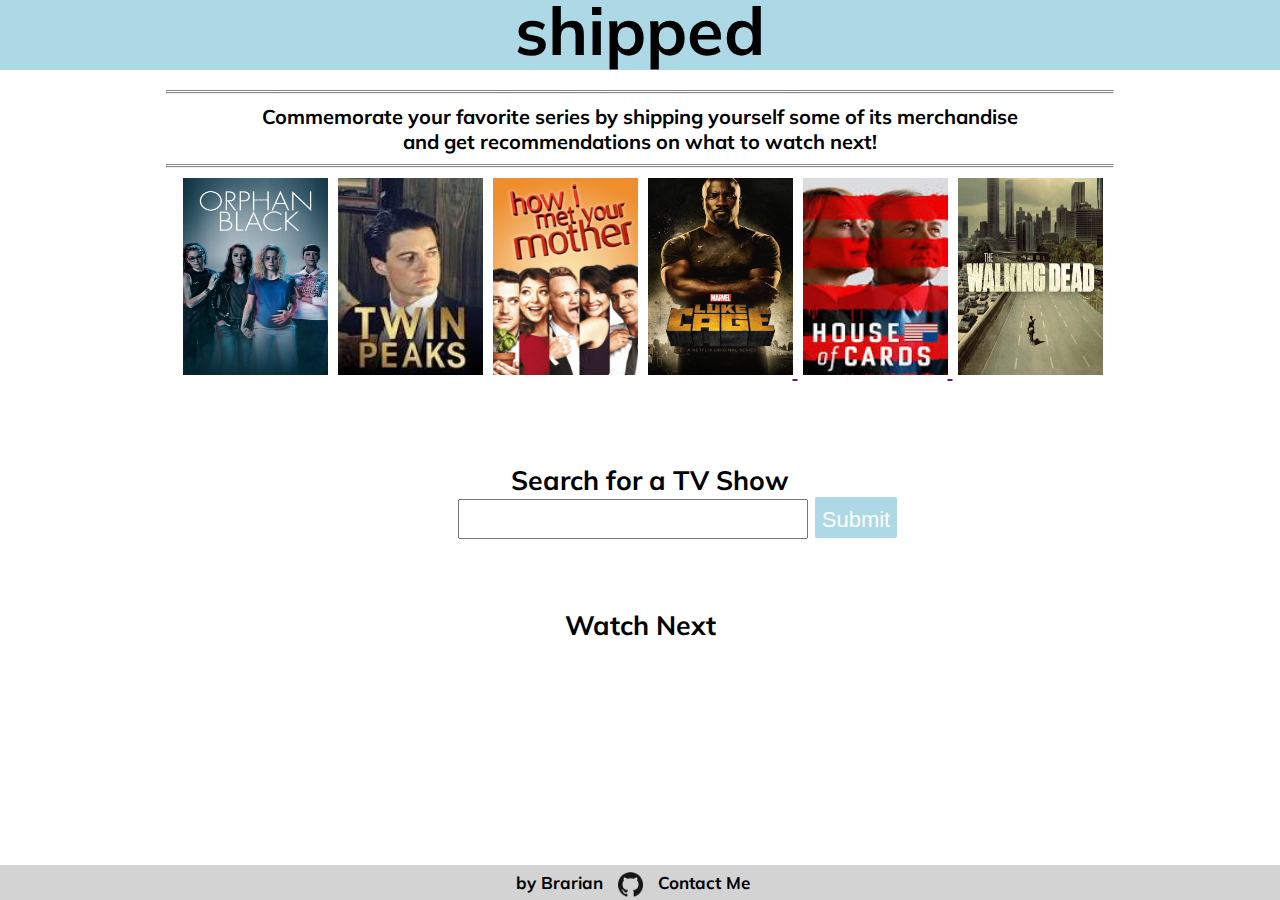
<file: index.html>
<!DOCTYPE html>
<!--[if lt IE 7]>      <html class="no-js lt-ie9 lt-ie8 lt-ie7"> <![endif]-->
<!--[if IE 7]>         <html class="no-js lt-ie9 lt-ie8"> <![endif]-->
<!--[if IE 8]>         <html class="no-js lt-ie9"> <![endif]-->
<!--[if gt IE 8]><!-->
<html class="no-js">
<!--<![endif]-->

<head lang="en-US">
    <meta charset="utf-8">
    <meta http-equiv="X-UA-Compatible" content="IE=edge">
    <title></title>
    <meta name="description" content="">
    <meta name="viewport" content="width=device-width, initial-scale=1">
    <link rel="stylesheet" type="text/css" href="float-grid.css" />
    <link rel="stylesheet" type="text/css" href="index.css" />
    <script src="https://code.jquery.com/jquery-3.2.1.min.js" integrity="sha256-hwg4gsxgFZhOsEEamdOYGBf13FyQuiTwlAQgxVSNgt4=" crossorigin="anonymous"></script>
    <link rel="stylesheet" type="text/css" href="clickable.css" />

    <link href="https://fonts.googleapis.com/css?family=Muli" rel="stylesheet">

</head>

<body>
    <main>
        <!--[if lt IE 7]>
            <p class="browsehappy">You are using an <strong>outdated</strong> browser. Please <a href="#">upgrade your browser</a> to improve your experience.</p>
        <![endif]-->

        <div class="nav_bar" role="navigation bar">
            <a href="index.html"> shipped </a>
        </div>
        <div class="tagline">
            <hr class="style2">Commemorate your favorite series by shipping yourself some of its merchandise <br> and get recommendations on what to watch next!
            <hr class="style2">
            <div class="poster one">
                <a href="" class="thumbnail" id="Orphan Black "><img src="orphanblack.jpg" /></a>
                <a href="" class="thumbnail" id="Twin Peaks "><img src="twinpeaks.jpeg" /></a>
                <a href="" class="thumbnail" id="How I Met Your Mother "><img src="howimetyourmother.jpg" /></a>
                <a href="" class="thumbnail" id="Luke Cage"><img src="lukecage.jpg" /> </a>
                <a href="" class="thumbnail" id="House of Cards"><img src="houseofc.jpeg" /> </a>
                <a href="" class="thumbnail" id="The Walking Dead"><img src="walkingdead.jpg" /></a>
            </div>
        </div>
        </div>
        <div class="row search_container ">
            <form class="mainInput">
                <label for="search " class="search-label ">Search for a TV Show </label> <br>
                <input class="input " type="text "> <button class="submit ">Submit</button> <br>
            </form>
        </div>
        <div class="loading_container row "> <img src="6.svg " />
        </div>
        <div class="apiResults ">
            <div class="row1 ">
                <div class="etsy_images ">
                </div>
            </div>

            <div class="row2 "> Watch Next
                <br>
                <div class="results ">
                </div>
            </div>
        </div>
        <div class="footer ">
            <ul>
                <li> by Brarian </li>
                <li>
                    <a href="https://github.com/brarian "> <img class="githublogo " src="GitHub-Mark-120px-plus.png " alt="Github logo "> </a>
                </li>
                <li><a href="contact.html">Contact Me </a></li>
            </ul>
        </div>
        <script src="apiMock.js ">
        </script>
        <script src="index.js ">
        </script>

    </main>
</body>

</html>
</file>
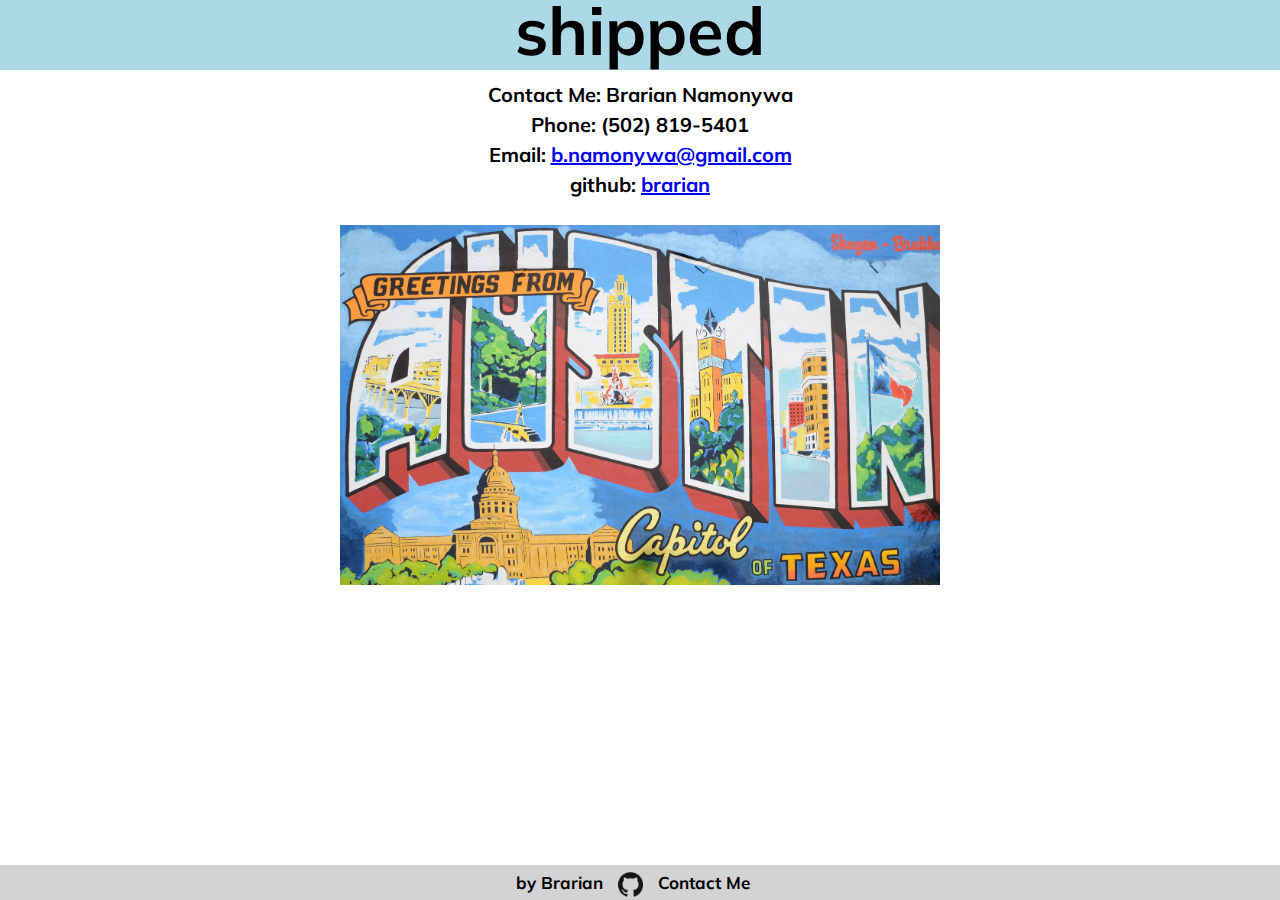
<file: contact.html>
<!DOCTYPE html>
<html>

<head>
    <meta charset="utf-8">
    <meta name="viewport" content="width=device-width">
    <title>repl.it</title>
    <link href="index.css" rel="stylesheet" type="text/css" />
    <link rel="stylesheet" type="text/css" href="contact.css" />
    <link href="https://fonts.googleapis.com/css?family=Muli" rel="stylesheet">
</head>

<body>
    <main>
        <div class="nav_bar" role="navigation bar">
            <a href="index.html"> shipped </a>
        </div>
        <section>
            Contact Me: Brarian Namonywa
            <br> Phone: (502) 819-5401
            <br> Email: <a href="mailto:b.namonywa@@gmail.com"> b.namonywa@gmail.com</a>
            <br> github: <a href="https://github.com/brarian"> brarian </a>
        </section>
        <div class="austin"> <img alt="greetings_from_austin" src="austin1.jpg" /> </div>

        <div class="footer ">
            <ul>
                <li> by Brarian </li>
                <li>
                    <a href="https://github.com/brarian "> <img class="githublogo " src="GitHub-Mark-120px-plus.png " alt="Github logo "> </a>
                </li>
                <li><a href="contact.html">Contact Me </a></li>
            </ul>
        </div>
        <script src="index.js"></script>
    </main>
</body>

</html>
</file>
<file: float-grid.css>
* {
    box-sizing: border-box;
}

.row {
    margin-left: 20px;
    margin-top: 15px;
    margin-bottom: 15px;
}

.row2 {
    margin-top: 15px;
}

.row::before,
.row::after {
    display: table;
    content: '';
}

.row::after {
    clear: both;
}

.col-3 {
    float: left;
    padding-left: 1.04166666%;
    padding-right: 1.04166666%;
}
</file>
<file: index.css>
.nav_bar {
    height: 70px;
    background-color: lightblue;
    position: absolute;
    top: 0;
    right: 0;
    left: 0;
    width: 100%;
    font-size: 50pt;
    text-align: center;
    margin-bottom: 10px;
}

body {
    background-color: #000000 #00008b 270° 50%;
    background-size: cover;
    font-family: 'Muli', sans-serif;
    font-weight: bold;
    font-size: 20pt;
    margin-bottom: 50px;
}

.mainInput {
    margin-left: auto;
    margin-right: auto;
    padding-top: 10px;
}

.loading_container {
    display: none;
}

.results {
    display: inline-table;
    margin-bottom: 25px;
    margin-left: auto;
    margin-right: auto;
    margin-top: 12px;
}

.card {
    box-shadow: 0 4px 8px 0 rgba(0, 0, 0, 0.2);
    font-size: 25px;
    display: inline-block;
    margin: 15px;
    text-align: center;
    margin-right: 40px;
    background-color: white;
    padding-bottom: 17px;
    line-height: 42px;
}

.row2 {
    text-align: center;
}

.card2 {
    height: 200px;
    width: 350px;
    font-size: 10px;
    line-height: 20px;
    border-radius: 2px;
    background-color: #c8d7e0;
    margin-bottom: 15px;
    margin-right: 10px;
    display: inline-table;
    line-height: 14px;
    padding-top: 34px;
    padding-right: 5px;
    font-size: 14px;
    text-align: left;
}

.card2 img {
    float: left;
    margin: 10px;
    margin-top: 15px;
    margin-left: 7px;
}

p {
    width: 400px;
    height: 150px;
    padding-left: 10px;
    overflow-y: scroll;
    overflow-x: scroll;
    font-size: 14px;
}

.etsy_images img {
    margin-top: 0;
    margin-left: 5px;
}

.etsy_images {
    display: inline-block;
    margin-left: 25px;
    margin-right: 25px;
}

.search_container {
    text-align: center;
    margin-bottom: 20px;
    padding-top: 55px;
}

.etsy_images {
    text-align: center;
}

.text {
    margin-top: -2px;
    padding-right: 10px;
    padding-left: 185px;
}

.footer {
    margin-top: 15px;
    position: fixed;
    bottom: 0;
    right: 0;
    left: 0;
    font-size: 17px;
    width: 100%;
    background-color: lightgray;
    height: 35px;
    /* Height of the footer */
    text-align: center;
}

hr.style2 {
    border-top: 3px double #8c8b8b;
    width: 75%;
}

.tagline {
    margin-top: 90px;
    text-align: center;
    font-size: 15pt;
}

.nav_bar a {
    color: black;
    text-decoration: none;
    position: relative;
    top: -12px;
}

.submit {
    background-color: lightblue;
    border: none;
    color: white;
    text-align: center;
    text-decoration: none;
    display: inline-block;
    font-size: 22px;
    padding: 7px;
    padding-top: 10px;
    padding-bottom: 6px;
    line-height: 25px;
    cursor: pointer;
    border-radius: 2px;
}

.input {
    height: 40px;
    width: 350px;
    font-size: 20pt;
    margin-left: 55px;
}

.poster {
    max-width: 100%;
}

iframe {
    max-width: 100%;
}

.loading_container {
    margin-top: 15%;
    text-align: center;
}

.title {
    top: -98px;
    position: relative;
    text-align: center;
}

.githublogo {
    height: 25px;
    width: 25px;
}

ul {
    list-style: none;
    margin-top: 7px;
    padding: 0;
    display: inline-block;
    text-align: center;
}

li {
    padding-right: 15px;
    float: left;
    margin-left: auto;
    margin-right: auto;
}

li a {
    text-decoration: none;
    color: black;
}

.contactme {
    margin-top: 50%;
}

@media only screen and (max-width: 480px) {
    table {
        width: 75%;
    }
    .search_container {
        float: left;
    }
    textarea {
        width: 90px;
        margin-left: 0px;
    }
}
</file>
<file: clickable.css>
* {
    box-sizing: border-box;
}

.tagline img {
    width: 150px;
    height: 200px;
    padding-left: 5px;
    padding-bottom: 3px;
    max-width: 100%;
}

.poster {
    position: relative;
    justify-content: center;
}
</file>
<file: contact.css>
.nav_bar {
    height: 70px;
    background-color: lightblue;
    position: absolute;
    top: 0;
    right: 0;
    left: 0;
    width: 100%;
    font-size: 50pt;
    text-align: center;
}

.nav_bar a {
    color: black;
    text-decoration: none;
    position: relative;
    top: -12px;
}

body {
    font-family: 'Muli', sans-serif;
    font-weight: bold;
    font-size: 15pt;
}

.footer {
    margin-top: 15px;
    position: fixed;
    bottom: 0;
    right: 0;
    left: 0;
    font-size: 17px;
    width: 100%;
    background-color: lightgray;
    height: 35px;
    /* Height of the footer */
    text-align: center;
}

section {
    position: static;
    text-align: center;
    margin-top: 80px;
    line-height: 30px;
}

.austin img {
    display: block;
    width: 600px;
    margin-left: auto;
    margin-right: auto;
    margin-top: 2%;
    max-width: 100%;
}
</file>
